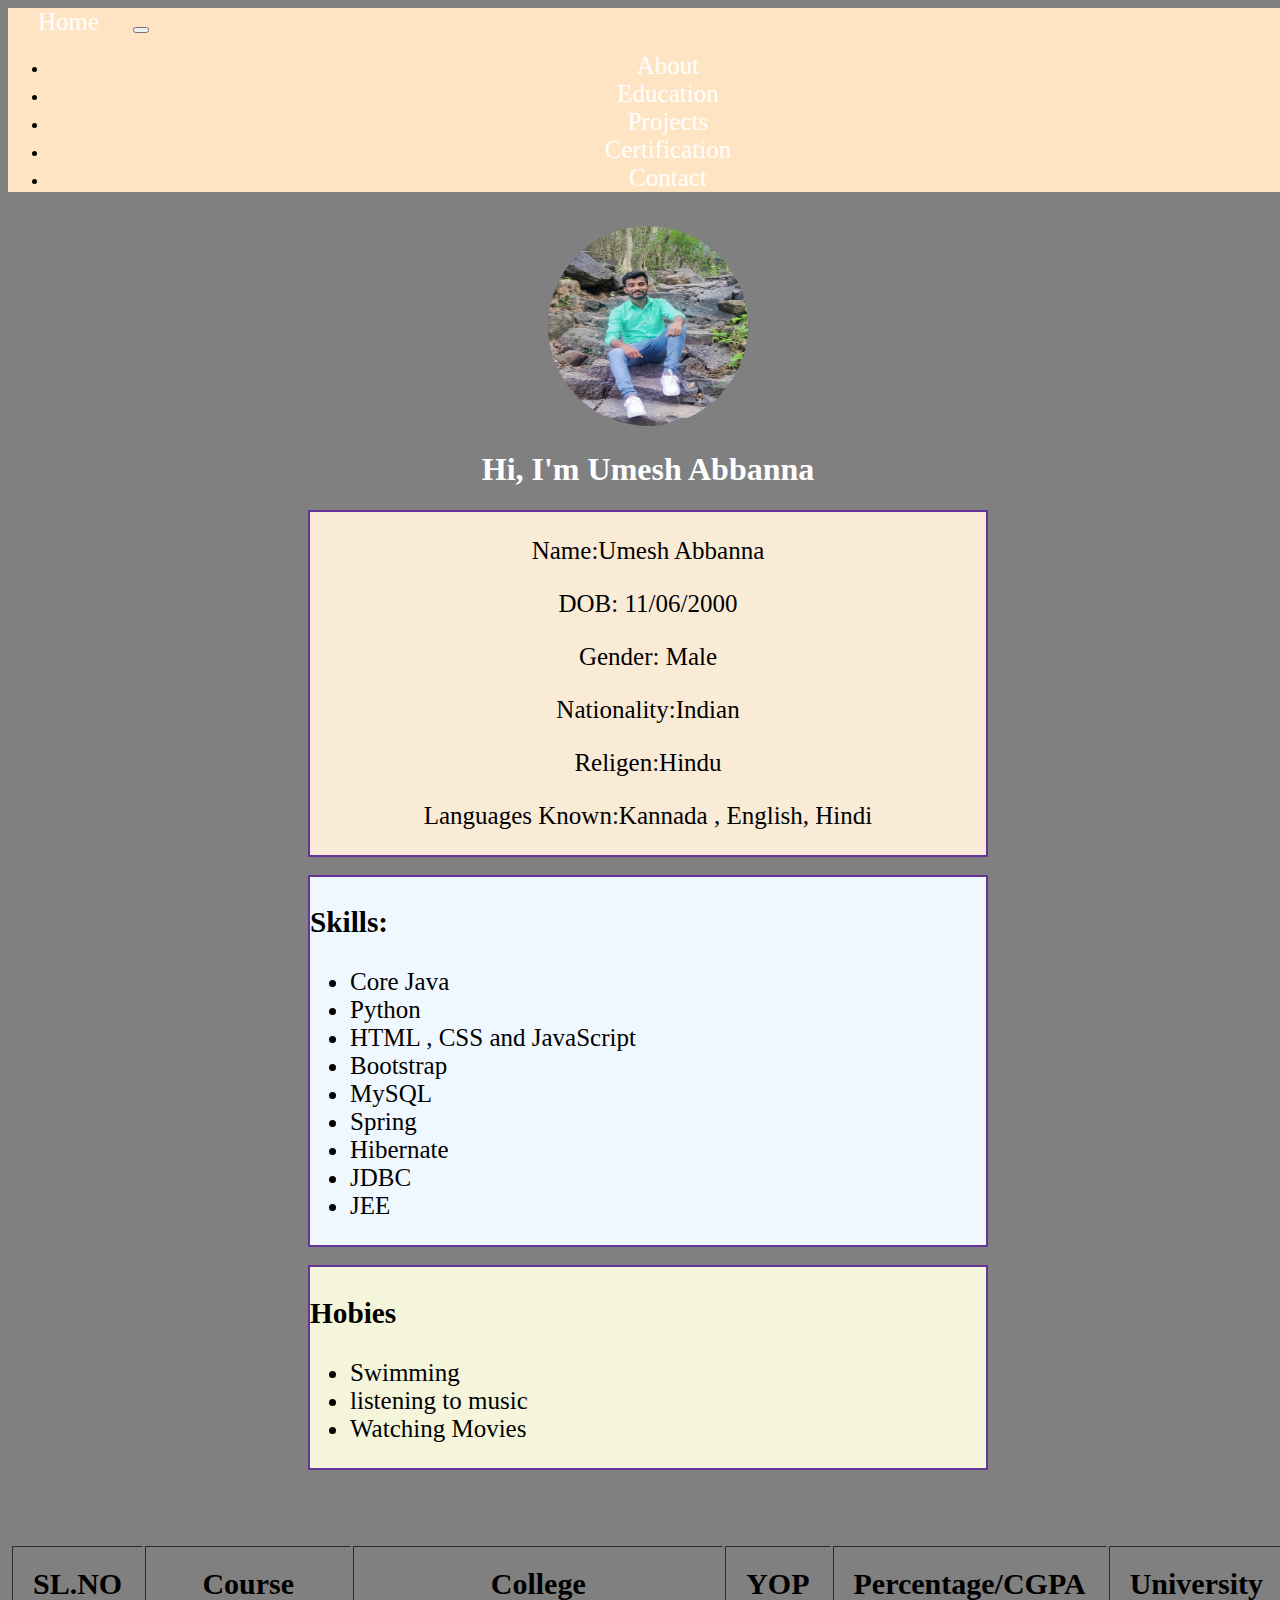
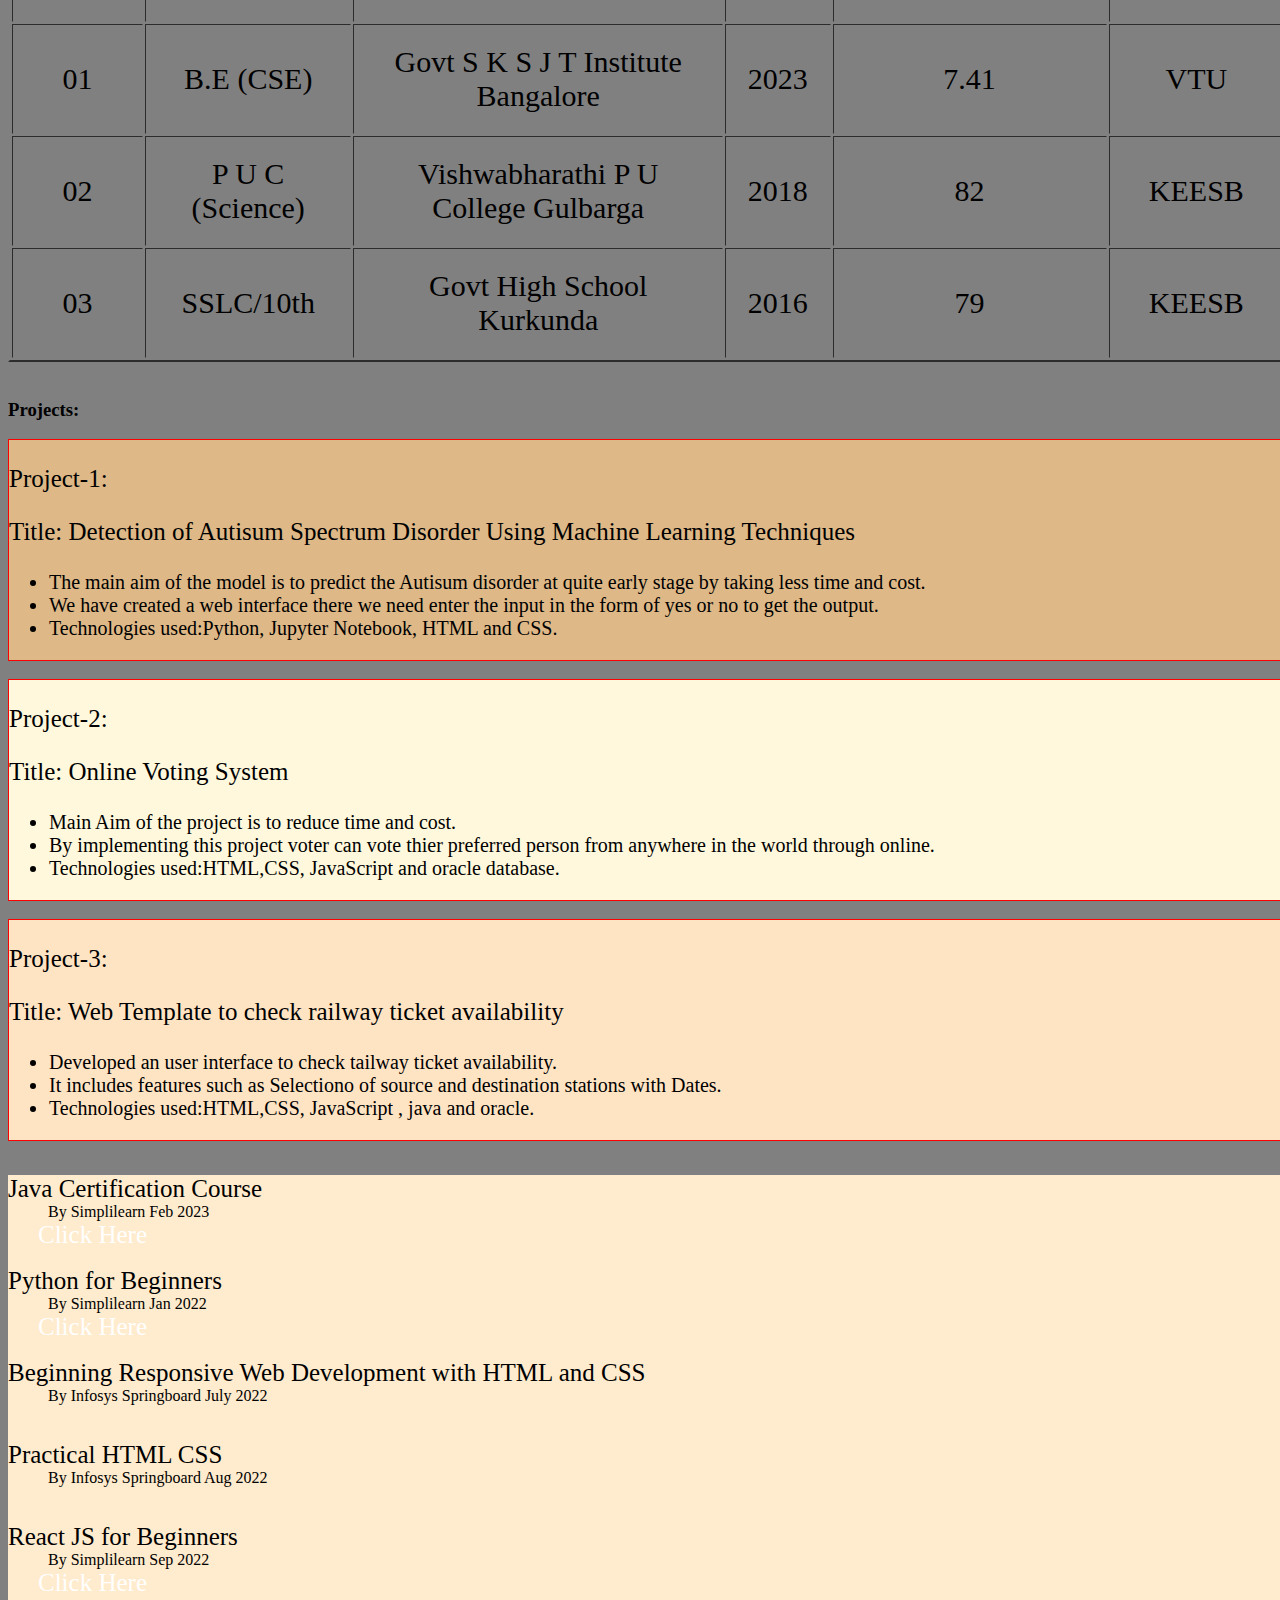
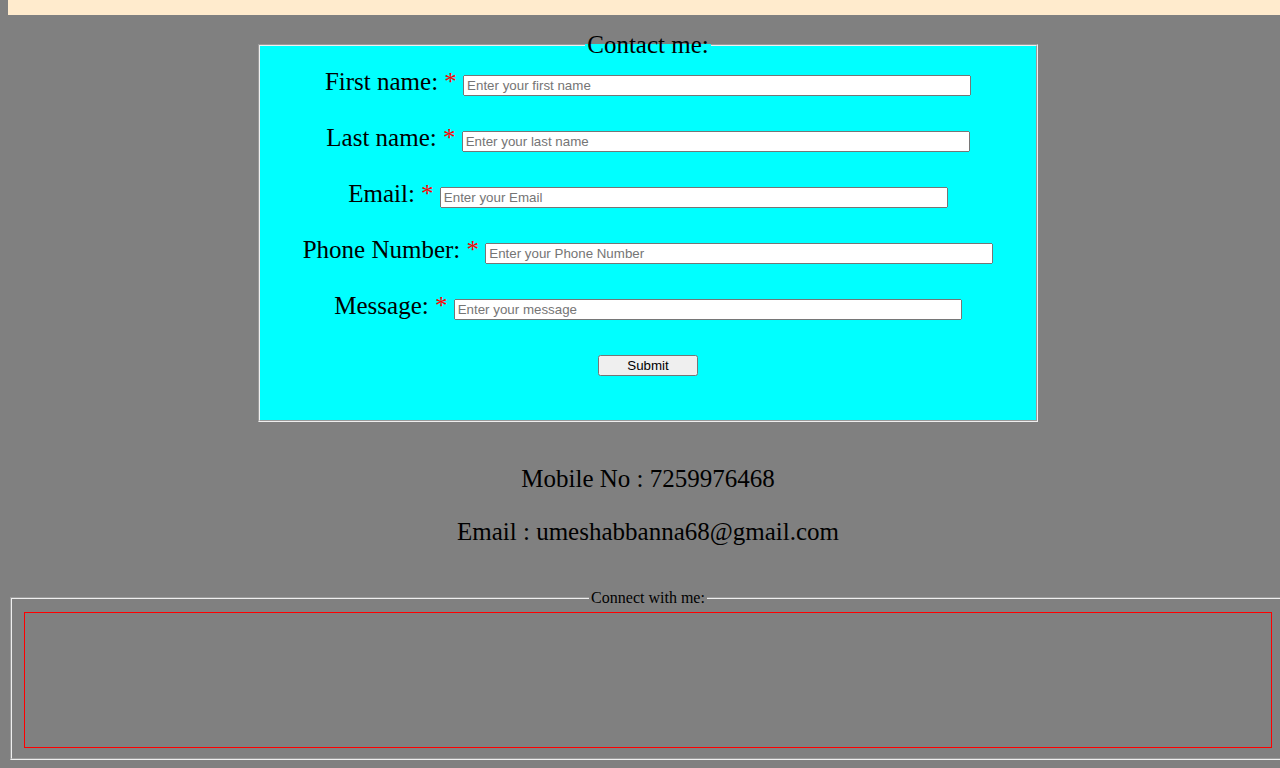
<file: index.html>
<!DOCTYPE html>
<html lang="en">
<head>
    <title>Document</title>
    <link rel="stylesheet" href="index.css">
    <link rel="stylesheet" href="https://cdnjs.cloudflare.com/ajax/libs/font-awesome/6.4.2/css/all.min.css" integrity="sha512-z3gLpd7yknf1YoNbCzqRKc4qyor8gaKU1qmn+CShxbuBusANI9QpRohGBreCFkKxLhei6S9CQXFEbbKuqLg0DA==" crossorigin="anonymous" referrerpolicy="no-referrer" />
    <link href="https://cdn.jsdelivr.net/npm/bootstrap@5.3.2/dist/css/bootstrap.min.css" rel="stylesheet" integrity="sha384-T3c6CoIi6uLrA9TneNEoa7RxnatzjcDSCmG1MXxSR1GAsXEV/Dwwykc2MPK8M2HN" crossorigin="anonymous">
    <script src="index.js"></script>
 
   
</head>
<body>
    <nav class="navbar navbar-expand-lg navbar-light"  style="background-color: bisque;">
        <a class="navbar-brand" href="contact.html">Home</a>
        <button class="navbar-toggler" type="button" data-toggle="collapse" data-target="#navbarNav" aria-controls="navbarNav" aria-expanded="false" aria-label="Toggle navigation">
          <span class="navbar-toggler-icon"></span>
        </button>
        <div class="collapse navbar-collapse" id="navbarNav">
          <ul class="navbar-nav">
            <li class="nav-item">
              <a class="nav-link" href="about.html">About</a>
            </li>
            <li class="nav-item">
              <a class="nav-link" href="education.html">Education</a>
            </li>
            <li class="nav-item">
              <a class="nav-link" href="project.html">Projects</a>
            </li>
            <li class="nav-item">
                <a class="nav-link" href="certificate.html">Certification</a>
              </li>
              <li class="nav-item">
                <a class="nav-link" href="contact.html">Contact</a>
              </li>
          </ul>
        </div>
      </nav><br>


    <center>
        <img src="myphoto22.jpg">
    </center>
    <h1>Hi, I'm Umesh Abbanna</h1>
    
   
       <form id="details">
           <p>Name:Umesh Abbanna</p>
           <p>DOB: 11/06/2000</p>
           <P>Gender: Male</P>
           <p>Nationality:Indian</p>
           <p>Religen:Hindu</p>
           <p>Languages Known:Kannada , English, Hindi</p>
       </form><br>
       <form id="skills">
           <h3>Skills:</h3>
          <ul>
           <li>Core Java</li>
           <li>Python</li>
           <li>HTML , CSS and JavaScript</li>
           <li>Bootstrap</li>
           <li>MySQL</li>
           <li>Spring</li>
           <li>Hibernate</li>
           <li>JDBC</li>
           <li>JEE</li>
          </ul>
       </form><br>
       <form id="hobies">
           <h3>Hobies</h3>
           <ul>
               <li>Swimming</li>
               <li>listening to music</li>
               <li>Watching Movies</li>
           </ul>
       </form><br>

       <center>
        <table border="2px solid rebeccapurple">
            <tr>
                <th>SL.NO</th>
                <th>Course</th>
                <th>College</th>
                <th>YOP</th>
                <th>Percentage/CGPA</th>
                <th>University</th>
            </tr><br>
            <tr>
                <td>01</td>
                <td>B.E (CSE)</td>
                <td>Govt S K S J T Institute Bangalore</td>
                <td>2023</td>
                <td>7.41</td>
                <td>VTU</td>
            </tr><br>
            <tr>
                <td>02</td>
                <td>P U C (Science)</td>
                <td>Vishwabharathi P U College Gulbarga</td>
                <td>2018</td>
                <td>82</td>
                <td>KEESB</td>
            </tr><br>
            <tr>
                <td>03</td>
                <td> SSLC/10th </td>
                <td>Govt High School Kurkunda</td>
                <td>2016</td>
                <td>79</td>
                <td>KEESB</td>
            </tr>
        </table>
    </center><br>

    <h3>Projects:</h3>
    <form id="project">
    <p>Project-1:</p>
    <p>Title: Detection of Autisum Spectrum Disorder Using Machine Learning Techniques</p>
    <ul>
        <li>The main aim of the model is to predict the Autisum disorder at quite early stage by taking less time and cost.</li>
        <li>We have created a web interface there we need enter the input in the form of yes or no to get the output.</li>
        <li>Technologies used:Python, Jupyter Notebook, HTML and CSS.</li>
    </ul>
</form>
<br>
<form id="two">
    <p>Project-2:</p>
    <p>Title: Online Voting System</p>
    <ul>
        <li>Main Aim of the project is to reduce time and cost.</li>
        <li>By implementing this project voter can vote thier preferred person from anywhere in the world through online.</li>
        <li>Technologies used:HTML,CSS, JavaScript and oracle database.</li>
    </ul>
</form>
<br>
<form id="three">
    <p>Project-3:</p>
    <p>Title: Web Template to check railway ticket availability</p>
    <ul>
        <li>Developed an user interface to check tailway ticket availability.</li>
        <li>It includes features such as Selectiono of source and destination stations with Dates.</li>
        <li>Technologies used:HTML,CSS, JavaScript , java and oracle.</li>
    </ul>
</form><br>


   <dl>
    <dt>Java Certification Course</dt>
    <dd>By Simplilearn Feb 2023</dd>
    <a href="https://simpli.app.link/fH4yJpi2RDb">Click Here</a><br><br>
    <dt>Python for Beginners</dt>
    <dd>By Simplilearn Jan 2022</dd>
    <a href="https://simpli.app.link/13Sn8r65RDb">Click Here</a><br><br>
    <dt>Beginning Responsive Web Development with HTML and CSS</dt>
    <dd>By Infosys Springboard July 2022</dd><br><br>
    <dt>Practical HTML CSS</dt>
    <dd>By Infosys Springboard Aug 2022</dd><br><br>
    <dt>React JS for Beginners</dt>
    <dd>By Simplilearn Sep 2022</dd>
    <a href="https://simpli.app.link/8svZZ7JvFtb">Click Here</a><br><br>
   </dl>
    
   
    <form action="https://sheetdb.io/api/v1/q6ns1bizcm2ho" method="POST" id="sheet-db" onsubmit="return validate()">
    <fieldset id="form">
        <legend>Contact me:</legend>
        <label for="fname">First name:  </label>
        <label for="fname" style="color: red;">*</label>
        <input type="text" placeholder="Enter your first name" name="data[Fname]" id="fname"><br>
        <span id="msg" style="color: red;"> </span><br>
        <label for="lname">Last name:</label>
        <label for="lname" style="color: red;">*</label>
        <input type="text" placeholder="Enter your last name" name="data[Lname]" id="lname"><br>
        <span id="msg1" style="color: red;"> </span><br>
        <label for="email">Email: </label>
        <label for="email;" style="color: red;">*</label>
        <input type="email" placeholder="Enter your Email" name="data[Email]" id="email"><br>
        <span id="msg2" style="color: red;"> </span><br>
        <label for="phnum">Phone Number:</label>
        <label for="phnum" style="color: red;">*</label>
        <input type="text" placeholder="Enter your Phone Number" name="data[Phone Number]" id="phnum"><br>
        <span id="msg3" style="color: red;"> </span><br>
        <label for="message">Message:</label>
        <label for="message" style="color: red;">*</label>
        <input type="text" placeholder="Enter your message" name="data[Message]" id="message"><br>
        <span id="msg4" style="color: red;"> </span><br>
        <input type="submit" class="btn btn-primary" style="text-align: center; width: 100px;"><br><br>
    </fieldset>
</form><br>

<div>
    <p>Mobile No : 7259976468</p>
    <p>Email : umeshabbanna68@gmail.com</p>
</div><br>
    
    <fieldset>
        <legend style="text-align: center;">Connect with me:</legend>
        <footer>
            <a href="https://www.linkedin.com/in/umesh-abbanna-14b383225" target="_blank"    style="padding: 50px; padding-left: 330px; color: brown; font-size: 30px;"><i class="fa-brands fa-linkedin"></i></a>
            <a href="https://github.com/Umesh-kalal" target="_blank"  style="padding: 50px; color: brown; font-size: 30px;"><i class="fa-brands fa-github"></i></a>
            <a href="https://instagram.com/umesh_kalal_?utm_source=qr&igshid=NGExMmI2YTkyZg%3D%3D" target="_blank"  style="padding: 50px; color: brown; font-size: 30px;"><i class="fa-brands fa-instagram"></i></a>
            <a href="https://twitter.com/UmeshKa63123304?t=v_4MaghOM8Hgv8zSXobDGw&s=08" target="_blank" style="padding: 50px; color: brown; font-size: 30px;"><i class="fa-brands fa-twitter"></i></a>
            <a href="https://www.facebook.com/umesh.kalal.501?mibextid=ZbWKwL" target="_blank" style="padding: 50px; color: brown; font-size: 30px;"><i class="fa-brands fa-facebook"></i></a>
            <a href="https://www.threads.net/@umesh_kalal_" target="_blank"  style="padding: 50px; color: brown; font-size: 30px;"><i class="fa-brands fa-threads"></i></a>
        </footer>
    </fieldset>



    
</body>
</html>
</file>
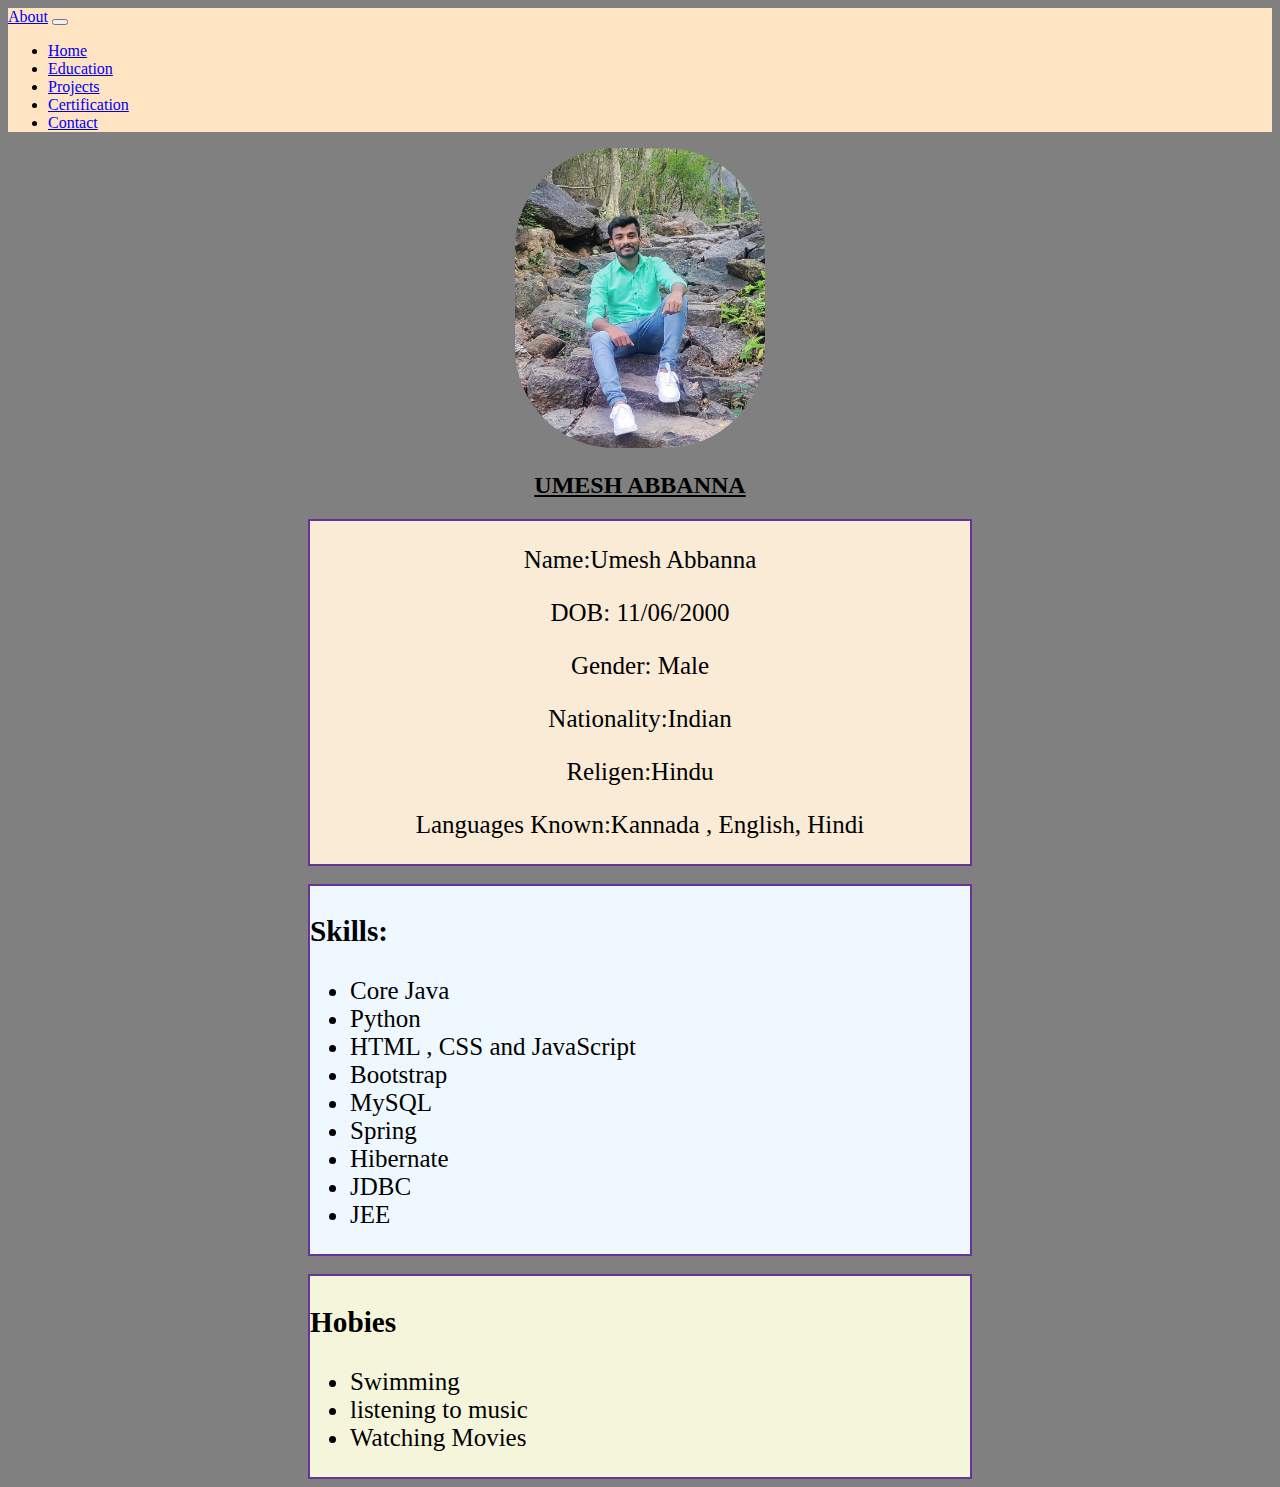
<file: about.html>
<!DOCTYPE html>
<html lang="en">
<head>
    
    <title>Document</title>
    <link href="https://cdn.jsdelivr.net/npm/bootstrap@5.3.2/dist/css/bootstrap.min.css" rel="stylesheet" integrity="sha384-T3c6CoIi6uLrA9TneNEoa7RxnatzjcDSCmG1MXxSR1GAsXEV/Dwwykc2MPK8M2HN" crossorigin="anonymous">
    <style>
        body{
            background-color:  gray;
        }
        img{
            border-radius: 100px;
            height: 300px;
            width: 250px;
            
        }
        #details{
            text-align: center;
            border: 2px solid rebeccapurple;
            margin-left: 300px;
            margin-right: 300px;
            background-color: antiquewhite;
            font-size: 25px;
        }
        #skills{
            background-color: aliceblue;
            
            font-size: 25px;
            margin-left: 300px;
            margin-right: 300px;
            border: 2px solid rebeccapurple;
            

        }
        #hobies{
            background-color: beige;
            font-size: 25px;
            margin-left: 300px;
            margin-right: 300px;
            border: 2px solid rebeccapurple;
        }
    </style>
</head>
<body>
    <nav class="navbar navbar-expand-lg navbar-light"  style="background-color: bisque;">
        <a class="navbar-brand" href="about.html">About</a>
        <button class="navbar-toggler" type="button" data-toggle="collapse" data-target="#navbarNav" aria-controls="navbarNav" aria-expanded="false" aria-label="Toggle navigation">
          <span class="navbar-toggler-icon"></span>
        </button>
        <div class="collapse navbar-collapse" id="navbarNav">
          <ul class="navbar-nav">
            <li class="nav-item">
              <a class="nav-link" href="index.html">Home</a>
            </li>
            <li class="nav-item">
              <a class="nav-link" href="education.html">Education</a>
            </li>
            <li class="nav-item">
              <a class="nav-link" href="project.html">Projects</a>
            </li>
            <li class="nav-item">
                <a class="nav-link" href="certificate.html">Certification</a>
              </li>
              <li class="nav-item">
                <a class="nav-link" href="contact.html">Contact</a>
              </li>
          </ul>
        </div>
      </nav>
    <center>
     <img src="myphoto22.jpg">
    </center>
    <h2 style="text-align: center; text-decoration-line: underline;">UMESH ABBANNA</h2>
    <form id="details">
        <p>Name:Umesh Abbanna</p>
        <p>DOB: 11/06/2000</p>
        <P>Gender: Male</P>
        <p>Nationality:Indian</p>
        <p>Religen:Hindu</p>
        <p>Languages Known:Kannada , English, Hindi</p>
    </form><br>
    <form id="skills">
        <h3>Skills:</h3>
       <ul>
        <li>Core Java</li>
        <li>Python</li>
        <li>HTML , CSS and JavaScript</li>
        <li>Bootstrap</li>
        <li>MySQL</li>
        <li>Spring</li>
        <li>Hibernate</li>
        <li>JDBC</li>
        <li>JEE</li>
       </ul>
    </form><br>
    <form id="hobies">
        <h3>Hobies</h3>
        <ul>
            <li>Swimming</li>
            <li>listening to music</li>
            <li>Watching Movies</li>
        </ul>
    </form>
</body>
</html>
</file>
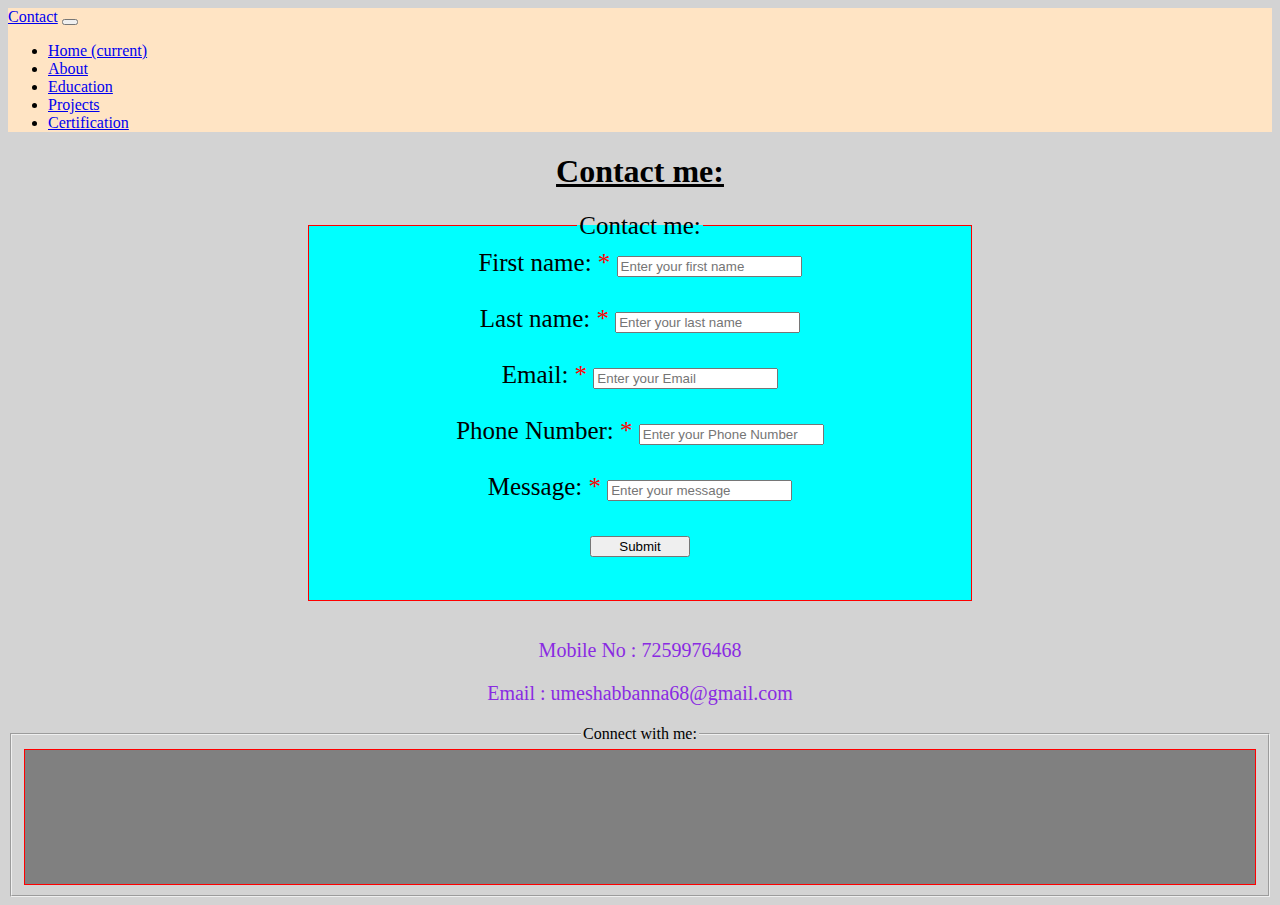
<file: contact.html>
<!DOCTYPE html>
<html lang="en">
<head>
    <title>Document</title>
    <link rel="stylesheet" href="https://cdnjs.cloudflare.com/ajax/libs/font-awesome/6.4.2/css/all.min.css" integrity="sha512-z3gLpd7yknf1YoNbCzqRKc4qyor8gaKU1qmn+CShxbuBusANI9QpRohGBreCFkKxLhei6S9CQXFEbbKuqLg0DA==" crossorigin="anonymous" referrerpolicy="no-referrer" />
    <link href="https://cdn.jsdelivr.net/npm/bootstrap@5.3.2/dist/css/bootstrap.min.css" rel="stylesheet" integrity="sha384-T3c6CoIi6uLrA9TneNEoa7RxnatzjcDSCmG1MXxSR1GAsXEV/Dwwykc2MPK8M2HN" crossorigin="anonymous">
    <script src="contact.js"></script>
    <script src="thank.js"></script>
    <style>
        footer{
            background-color: gray;
            padding: 50px;
            border: 1px solid red;
            align-items: center;
            padding-left: 100px;
        }
        h1{
            text-align: center;
            
            text-decoration: underline;
        }
        p{
            text-align: center;
            font-size: 20px;
            color: blueviolet;
        }
       
        body{
            background-color: lightgrey;
        }
        #form{
            margin-left: 300px;
            margin-right: 300px;
            font-size: 25px;
            border: 1px solid red;
            text-align: center;
            background-color: aqua;

        }
    </style>
</head>

<body>
    <nav class="navbar navbar-expand-lg navbar-light"  style="background-color: bisque;">
        <a class="navbar-brand" href="contact.html">Contact</a>
        <button class="navbar-toggler" type="button" data-toggle="collapse" data-target="#navbarNav" aria-controls="navbarNav" aria-expanded="false" aria-label="Toggle navigation">
          <span class="navbar-toggler-icon"></span>
        </button>
        <div class="collapse navbar-collapse" id="navbarNav">
          <ul class="navbar-nav">
            <li class="nav-item active">
              <a class="nav-link" href="index.html">Home <span class="sr-only">(current)</span></a>
            </li>
            <li class="nav-item">
              <a class="nav-link" href="about.html">About</a>
            </li>
            <li class="nav-item">
              <a class="nav-link" href="education.html">Education</a>
            </li>
            <li class="nav-item">
              <a class="nav-link" href="project.html">Projects</a>
            </li>
            <li class="nav-item">
                <a class="nav-link" href="certificate.html">Certification</a>
              </li>
          </ul>
        </div>
      </nav>
    <h1>Contact me:</h1>
    <form action="https://sheetdb.io/api/v1/q6ns1bizcm2ho" method="POST" id="sheet-db" onsubmit="return validate()">
        <fieldset id="form">
            <legend>Contact me:</legend>
            <label for="fname">First name:  </label>
            <label for="fname" style="color: red;">*</label>
            <input type="text" placeholder="Enter your first name" name="data[Fname]" id="fname"><br>
            <span id="msg" style="color: red;"> </span><br>
            <label for="lname">Last name:</label>
            <label for="lname" style="color: red;">*</label>
            <input type="text" placeholder="Enter your last name" name="data[Lname]" id="lname"><br>
            <span id="msg1" style="color: red;"> </span><br>
            <label for="email">Email: </label>
            <label for="email;" style="color: red;">*</label>
            <input type="email" placeholder="Enter your Email" name="data[Email]" id="email"><br>
            <span id="msg2" style="color: red;"> </span><br>
            <label for="phnum">Phone Number:</label>
            <label for="phnum" style="color: red;">*</label>
            <input type="text" placeholder="Enter your Phone Number" name="data[Phone Number]" id="phnum"><br>
            <span id="msg3" style="color: red;"> </span><br>
            <label for="message">Message:</label>
            <label for="message" style="color: red;">*</label>
            <input type="text" placeholder="Enter your message" name="data[Message]" id="message"><br>
            <span id="msg4" style="color: red;"> </span><br>
            <input type="submit" class="btn btn-primary" style="text-align: center; width: 100px;"><br><br>
        </fieldset>
    </form><br>

    <p>Mobile No : 7259976468</p>
    <p>Email : umeshabbanna68@gmail.com</p>
    
    <fieldset>
    <legend style="text-align: center;">Connect with me:</legend>
    <footer>
    <a href="https://www.linkedin.com/in/umesh-abbanna-14b383225" target="_blank"    style="padding: 50px; padding-left: 330px; color: brown; font-size: 30px;"><i class="fa-brands fa-linkedin"></i></a>
    <a href="https://github.com/Umesh-kalal" target="_blank"  style="padding: 50px; color: brown; font-size: 30px;"><i class="fa-brands fa-github"></i></a>
    <a href="https://instagram.com/umesh_kalal_?utm_source=qr&igshid=NGExMmI2YTkyZg%3D%3D" target="_blank"  style="padding: 50px; color: brown; font-size: 30px;"><i class="fa-brands fa-instagram"></i></a>
    <a href="https://twitter.com/UmeshKa63123304?t=v_4MaghOM8Hgv8zSXobDGw&s=08" target="_blank" style="padding: 50px; color: brown; font-size: 30px;"><i class="fa-brands fa-twitter"></i></a>
    <a href="https://www.facebook.com/umesh.kalal.501?mibextid=ZbWKwL" target="_blank" style="padding: 50px; color: brown; font-size: 30px;"><i class="fa-brands fa-facebook"></i></a>
    <a href="https://www.threads.net/@umesh_kalal_" target="_blank"  style="padding: 50px; color: brown; font-size: 30px;"><i class="fa-brands fa-threads"></i></a>
    </footer>
</fieldset>
    
</body>
</html>
</file>
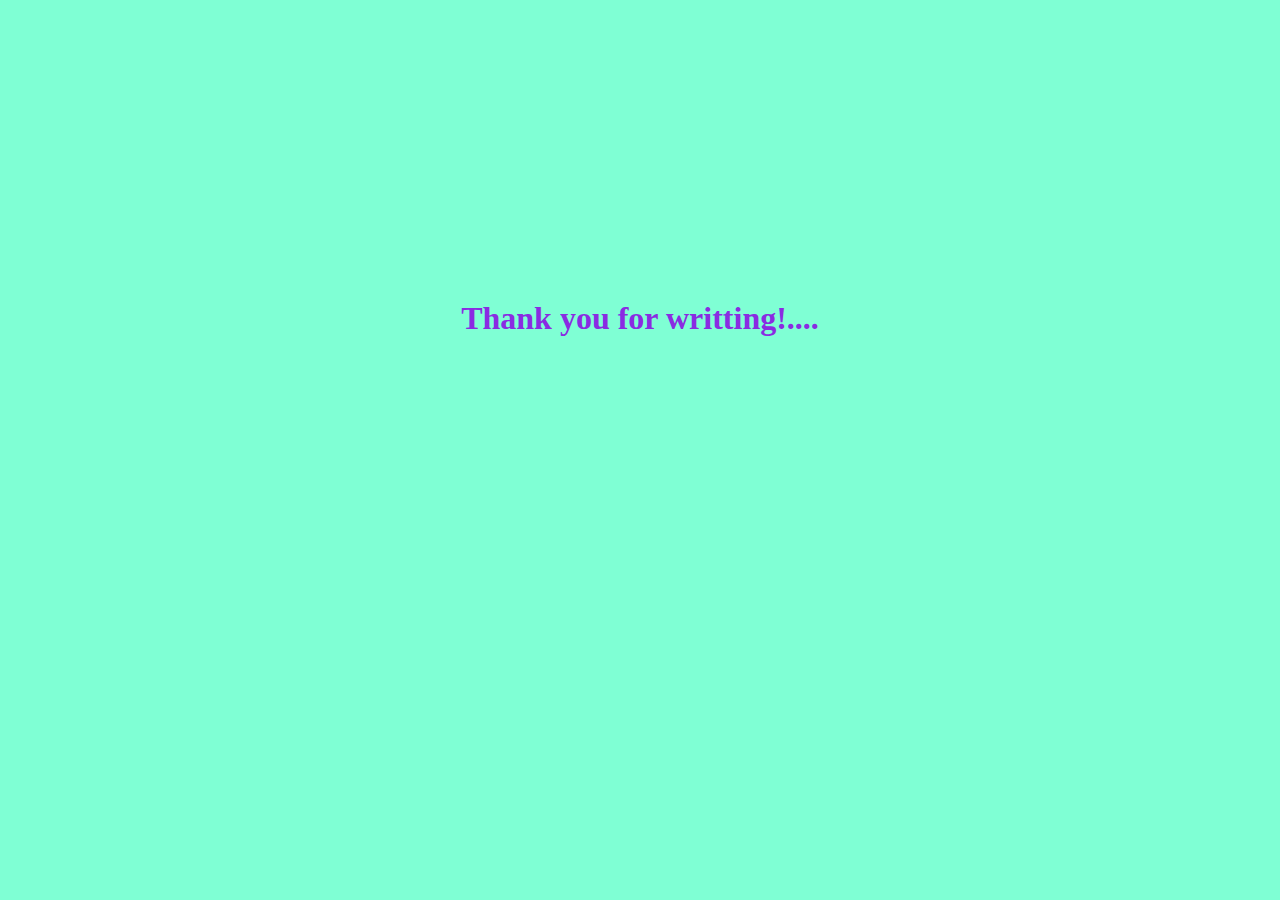
<file: message.html>
<!DOCTYPE html>
<html lang="en">
<head>
    
    <title>Document</title>
    <style>
        h1{
            text-align: center;
            color: blueviolet;
            margin-top: 300px;

        }
        body{
            background-color: aquamarine;
        }
    </style>

</head>
<body>
    <h1>Thank you for writting!....</h1>
    
</body>
</html>
</file>
<file: index.css>
body{
    background-color: gray;
    width: 100%;
}
h1{
    text-align: center;
    color: white;
}
div{
   text-align: center;
    color: black;
}
a{
    padding: 30px; 
    font-size: 25px; 
    color: white;
    text-decoration: none;
    text-align: center;
}

a:hover{
    color: blueviolet;
}

img{
    border-radius: 100px;
    height: 200px;
    width: 200px;
    
}
#details{
    text-align: center;
    border: 2px solid rebeccapurple;
    margin-left: 300px;
    margin-right: 300px;
    background-color: antiquewhite;
    font-size: 25px;
}
#skills{
    background-color: aliceblue;
    
    font-size: 25px;
    margin-left: 300px;
    margin-right: 300px;
    border: 2px solid rebeccapurple;
    

}
#hobies{
    background-color: beige;
    font-size: 25px;
    margin-left: 300px;
    margin-right: 300px;
    border: 2px solid rebeccapurple;
}

table{
    text-align: center;
    font-size: 30px;
    
    
    
}
th,td{
    padding: 20px;
}


/* h3{
    text-align: center;
    color: red;
    font-size: 30px;
    text-decoration: underline;
} */
p{
    font-size: 25px;
}
#project{
    font-size: 20px;
    background-color: burlywood;
    border: 1px solid red;

}
#two{
    font-size: 20px;
    background-color: cornsilk;
    border: 1px solid red;

}
#three{
    font-size: 20px;
    background-color: bisque;
    border: 1px solid red;
}

dt{
    font-size: 25px;
}
dl{
    background-color: blanchedalmond;
}

#form{
    margin-left: 250px;
    margin-right: 250px;
    font-size: 25px;
    text-align: center;
    background-color: aqua;


}

footer{
    background-color: gray;
    padding: 50px;
    border: 1px solid red;
    align-items: center;
}

input{
    width: 500px;
    
}

/* legend{
    text-align: center;
    color: red;
    font-size: 20px;
} */
</file>
